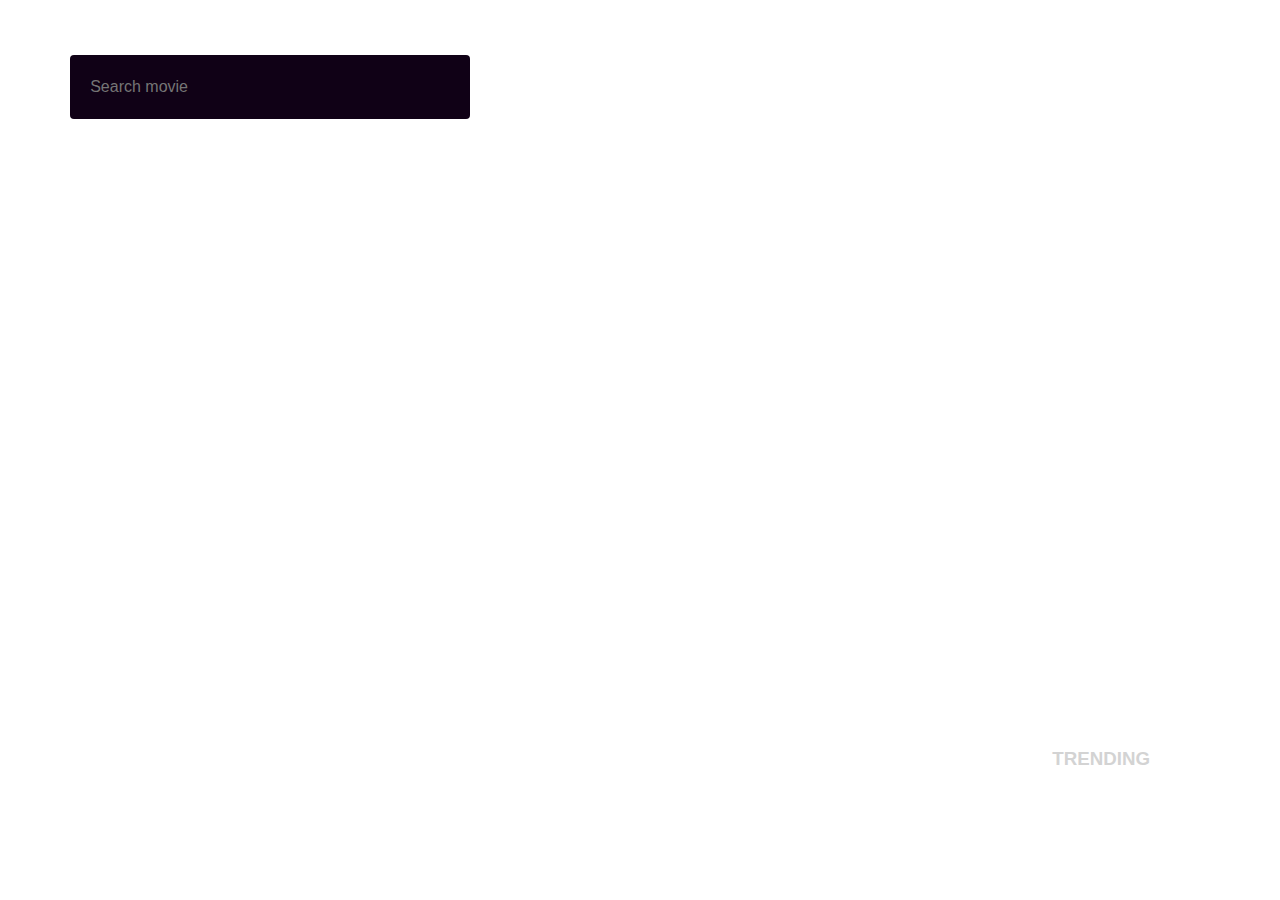
<file: index.html>
<!DOCTYPE html>
<html lang="en">
<head>
    <meta charset="UTF-8">
    <meta name="viewport" content="width=device-width, initial-scale=1.0">
    <meta http-equiv="X-UA-Compatible" content="ie=edge">
    <title>Movie Mayhem</title>
    <link rel="stylesheet" type="text/css" href="default.css">
    
</head>
<body class="main_bg">
    <div id="trendingInfo">
        <h3>TRENDING</h3>
    </div>
    <div id="wrapper">
        <form>
            <input type="searchInput" class="input" placeholder="Search movie">
        </form>
    </div>
        <script src="movieSearchPage.js"></script>
    </div>
</body>
</html>
</file>
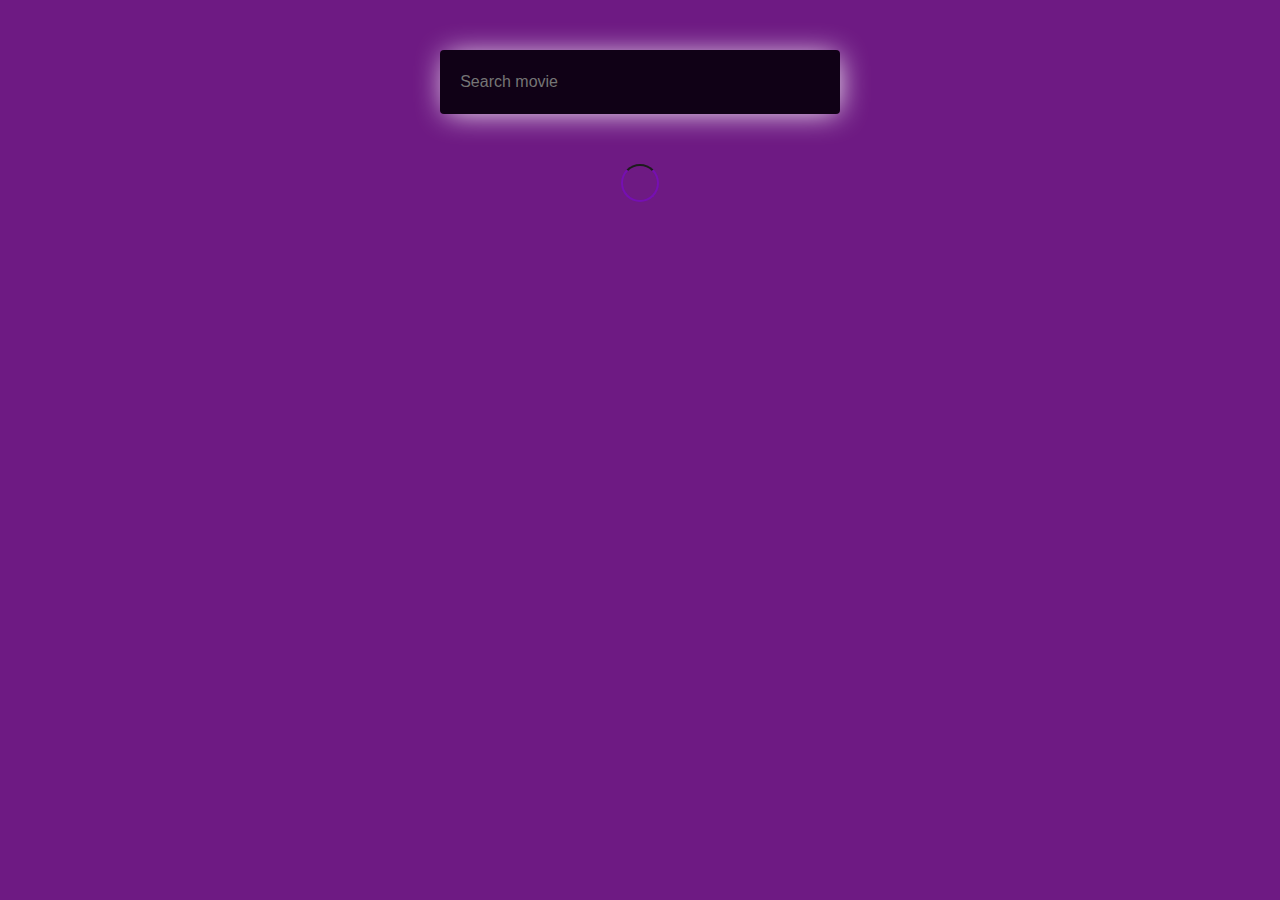
<file: MovieWebsite.html>
<!DOCTYPE html>
<html lang="en">
<head>
    <meta charset="UTF-8">
    <meta name="viewport" content="width=device-width, initial-scale=1.0">
    <meta http-equiv="X-UA-Compatible" content="ie=edge">
    <title>Document</title>
    <link rel="stylesheet" type="text/css" href="movieWebsite.css">
</head>
<body>
    <div class="wrapper">
        <form>
            <input type="searchInput" class="input" placeholder="Search movie">
        </form>
        <div class="movies">
            <div class="loader"></div>
            <div class="movies_container"></div>
        </div>
    </div>
    <script src="searchResults.js"></script>
</body>
</html>
</file>
<file: default.css>
* {
    margin: 0;
    padding: 0;
}
a {
    color: darkgray;
    text-decoration: none;
}
.main_bg{
    background-size: cover !important;
    background-repeat: no-repeat !important;
    background-position: center center !important;
    height: 100vh;
    color: white;
}

.rating_text {
    color: #100116;
    font-size: 15px;
    text-transform: uppercase;
}
.movieInfo {
    grid-area: content;
}
.movieRating {
    grid-area: rating;
}
.trendingLink {
    display: grid;
    grid-template-columns: 1fr 100px;
    grid-template-rows: 50px 100px;
    grid-template-areas: 
    "content image "
    "rating image ";
    grid-gap: 30px;
    margin-top: 10px;
    color: white;
}
.moviePic {
    max-width: 100%;
    height: auto;
}

#trendingInfo {
    position: absolute;
    bottom: 130px;
    right: 130px; 
}

#trendingInfo h3 {
    color: #d3d3d3;
    font-family: Helvetica, Arial, sans-serif;
}

.movieInfo h2 {
    font-family: 'Gill Sans', 'Gill Sans MT', Calibri, 'Trebuchet MS', sans-serif;
    color: #fdedff;
}
.movieInfo h3 {
    font-family: Helvetica, Arial, sans-serif;
    color: #d3d3d3;
}

.input {
    background-color: #100116;
    border-color: black;
    color: #e5e5e5;
    box-shadow: inset 0 1px 2px black;
    max-width: 100%;
    width: 100%;
    -webkit-appearance: none;
    align-items: center;
    border: 1px solid transparent;
    border-radius: 4px;
    box-shadow: none;
    display: inline-flex;
    font-size: 1rem;
    justify-content: flex-start;
    line-height: 1.5;
    position: relative;
    vertical-align: top;
    -webkit-box-shadow: 0px 2px 30px -4px black;
    -moz-box-shadow: 0px 2px 30px -4px black;
    box-shadow: 2px 2px 30px -4px white;
    box-sizing: border-box;
    padding: 1.2em 1.2em;
}
form {
    position: absolute;
    top: 55px;
    left: 40px;
    margin: 0 30px;
    width: 400px;
}

p {
    background-color: rgba(0, 0, 0, 0.3);
    text-align: center;
    padding: 10px;
    color: #ad09c1;
    font-weight: bold;
    font-size: 20px;
    line-height: 2em;
    align-self: start;
    display: inline-block;
    text-shadow: black 1px;
}

.rating_text {
    color: #d3d3d3;
    font-size: 10px;
}

.wrapper {
    max-width: 960px;
    margin: 0 auto;
    position: relative;
    top: 50px;
}

@media (max-width: 767px) {
    form {
        position: absolute;
        top: 55px;
        margin-left: 0;
        margin-right: auto;
        width: 300px;
    }
    .moviePic {
        display:none;
    }
    #trendingInfo {
        position: absolute;
        bottom: 90px;
        left: 30px;
        height: 250px;
        width: auto;
    }
    .trending h3 {
        padding-bottom: 0;
    }
    .trendingLink {
        display: grid;
        grid-template-columns: 1fr;
        grid-template-areas: "content" "rating";
        grid-gap: 10px;
        margin-top: 0;
        height: 250px;
    }
    .movieInfo h2 {
        font-size: 2rem;
    }
    .movieInfo h3 {
        margin: 0.5em 0 0 0;
    }
    .rating_text {
        margin: 0.5em 0;
    }
    p {
        display: block;
    }
    .movieInfo {
        display: block;
    }
    .movieRating {
        position: absolute;
        bottom: 0px;
    }
}
</file>
<file: movieWebsite.css>
* {
    margin: 0;
    padding: 0;
}
html {
    background: rgba(94, 1, 117, 0.9);
    color: #FFF;
    font-family: 'Noto Sans', sans-serif;
}
.loader {
    border: 2px solid #760fb3; 
    border-top: 2px solid #1c1c1d;
    border-radius: 50%;
    width: 34px;
    height: 34px;
    animation: spin 0.3s linear infinite;
    display: none;
    margin: 50px auto;
}
.active {
    display:block;
}

.info {
    margin-top: 1em;
    margin-bottom: 40px;
    display: grid;
    grid-template-columns: 2fr 170px; 
    grid-template-areas: "content image";
    position: relative;
    color: black;
    padding: 20px;
    text-align: left;
}

.info:hover {
    background-color: rgba(5, 5, 19, 0.3);
}
h2 {
    font-family: 'Franklin Gothic Medium', 'Arial Narrow', Arial, sans-serif;
    font-size: 2rem;
    color: #100116;
}
h3 {
    font-size: 1.2rem;
    opacity: 0.6;
    margin: 0.5em 0 1em 0; 
    color: #b7b3b9;
}
p {
    margin-bottom: 0.8em;
    line-height: 1.8em;
}
a {
    color: #100116;
    text-decoration: none;
}
a:hover {
    background-color: #C005FE;
}

.input {
    background-color: #100116;
    border-color: black;
    color: #e5e5e5;
    box-shadow: inset 0 1px 2px black;
    max-width: 100%;
    width: 100%;
    -webkit-appearance: none;
    align-items: center;
    border: 1px solid transparent;
    border-radius: 4px;
    box-shadow: none;
    display: inline-flex;
    font-size: 1rem;
    justify-content: flex-start;
    line-height: 1.5;
    position: relative;
    vertical-align: top;
    -webkit-box-shadow: 0px 2px 30px -4px black;
    -moz-box-shadow: 0px 2px 30px -4px black;
    box-shadow: 2px 2px 30px -4px white;
    box-sizing: border-box;
    padding: 1.2em 1.2em;
}
form {
    position: relative;
    display: block;
    top: 0px;
    margin: auto;
    width: 400px;
}
.results_num {
    text-transform: uppercase;
    font-family: 'Franklin Gothic Medium', 'Arial Narrow', Arial, sans-serif;
    font-size: 1em;
    color: #b7b3b9;
    position: relative;
    display: block;
    margin: auto;
    text-align: center;
}
.movies_container {
    margin: 20px 30px 40px 30px;
    text-align: center;
}
.movie_img {
    max-width: 100%;
    height: auto;
    box-shadow: 5px -5px 5px  rgb(17, 16, 16);

}
.movie_details {
    grid-area: content;
    margin-right: 30px;
}
.overview {
    margin-bottom: 0.8em;
    line-height: 1.8em;
    font-family: Arial, sans-serif;
}
.wrapper {
    max-width: 960px;
    margin: 0 auto;
    position: relative;
    top: 50px;
}

@media (max-width: 767px) {
    .info {
    margin-top: 0;
    margin-bottom: 0;
    display: grid;
    grid-template-columns: 1fr;
    grid-template-areas: "content" "image";
    position: relative;
    grid-gap: 20px;
    color: black;
    padding: 20px;
    text-align: left;
    }
    .movie_details h2 {
        font-size: 2rem;
    }
    .movie_details {
        margin-left: 0;
    }
    .movie_details p {
        display: none;
    }
    .movie_details h3 {
        margin: 0.5em 0 0.5em 0;
    }
    .results_num {
        margin-bottom: 0;
    }
    .movies_container {
        grid-template-areas: 
        "picture"
        "details"
        "actors";
        grid-gap: 10px;
        margin-top: 30px;
        grid-template-columns: 1fr;
    }
}
</file>
